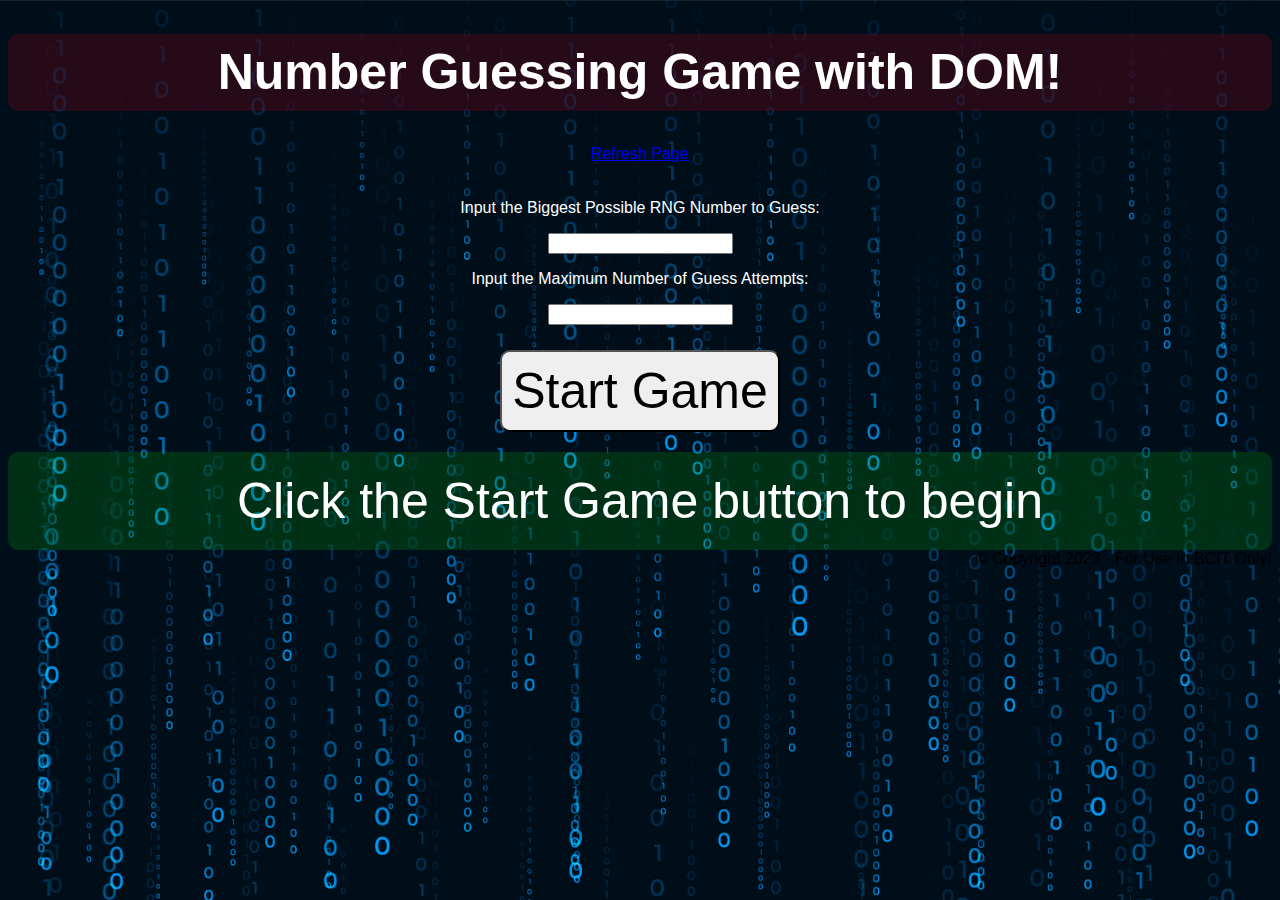
<file: index.html>
<!DOCTYPE html>
<html lang="en">

<head>
    <title>Number Guessing Game with DOM! - With Javascript</title>
    <meta name="viewport" content="width=device-width, initial-scale=1" />
    <link rel="stylesheet" href="css/styles.css">
</head>

<body>
    <header>
        <h1>Number Guessing Game with DOM!</h1>
        <nav>
            <a href="index.html">Refresh Page</a>
        </nav>
    </header>
    <main>
        <form>
            <p>Input the Biggest Possible RNG Number to Guess:</p>
            <input id="inputmax">
            <p>Input the Maximum Number of Guess Attempts:</p>
            <input id="inputAttempts">
            <div class="center">
                <button id="start">Start Game</button>
            </div>
            <div class="center">
                <button id="reset" style="display: none;">Reset</button>
            </div>
        </form>
        <form id="guessForm" style="display: none; margin-top: -40px;">
            <p>Enter your guess:</p>
            <input id="userGuess">
            <button type="submit">Submit Guess</button>
        </form>
        <div id="result">Click the Start Game button to begin</div>


    </main>

    <footer class="container">
        <div style="text-align: right;">
            © Copyright 2023 - For Use In BCIT Only!
        </div>
    </footer>
    <script src="javascript/script.js"> </script>
</body>
</html>
</file>
<file: css/styles.css>
body {
    background-image: url(../images/background.jpg);
    background-size: cover;
    background-attachment: fixed;
    background-color: lightblue;
    font-family: Arial, sans-serif;
}

h1 {
    color: white;
    text-align: center;
    background-color: rgba(139, 0, 23, 0.284);
    padding: 20px;
    border-radius: 10px;
    font-size: 50px;
    line-height: 75%
}

nav {
    display: flex;
    justify-content: space-around;
}

div#result{
    color: white;
    text-align: center;
    background-color: rgba(0, 139, 19, 0.284);
    padding: 20px;
    border-radius: 10px;
    font-size: 50px;
}

button#reset{
    margin-top: 10px;
    text-align: center;
    padding: 3px;
    border-radius: 10px;
    font-size: 30px;
}

button#start{
    margin-top: 25px;
    text-align: center;
    padding: 10px;
    border-radius: 10px;
    font-size: 50px;
}

form{
    color: white;
    text-align: center;
    padding: 20px;
    border-radius: 10px;
}

.center {
    display: flex;
    justify-content: center;
    align-items: center;
}
</file>
